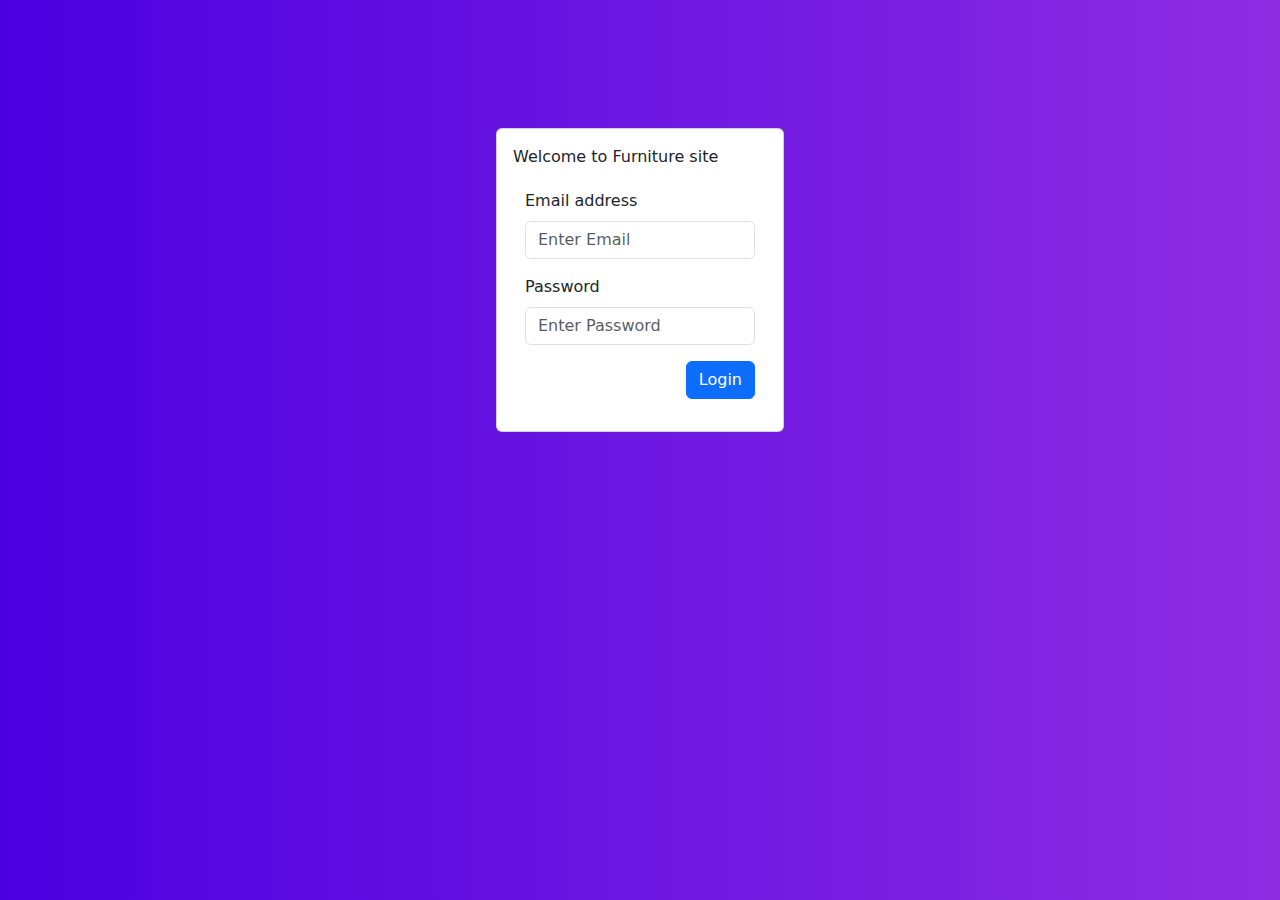
<file: login.html>
<!DOCTYPE html>
<html lang="en">
  <head>
    <meta charset="UTF-8" />
    <meta http-equiv="X-UA-Compatible" content="IE=edge" />
    <meta name="viewport" content="width=device-width, initial-scale=1.0" />
    <title>Document</title>
    <link rel="stylesheet" href="style.css" />
    <style>
      .loginPage {
        justify-content: center;
        padding-top: 10%;
      }

      body {
        background: #8e2de2; /* fallback for old browsers */
        background: -webkit-linear-gradient(
          to right,
          #4a00e0,
          #8e2de2
        ); /* Chrome 10-25, Safari 5.1-6 */
        background: linear-gradient(
          to right,
          #4a00e0,
          #8e2de2
        ); /* W3C, IE 10+/ Edge, Firefox 16+, Chrome 26+, Opera 12+, Safari 7+ */
      }
    </style>
  </head>
  <body>
    <div class="row loginPage">
      <div class="card" style="width: 18rem">
        <div class="card-body">
          <div class="row">Welcome to Furniture site</div>
          <div class="row" style="padding-top: 20px">
            <form action="javascript:login()" method="post">
              <div class="mb-3">
                <label for="email" class="form-label">Email address</label>
                <input
                  type="email"
                  class="form-control"
                  id="emailname"
                  placeholder="Enter Email"
                  required
                />
              </div>
              <div class="mb-3">
                <label for="password" class="form-label">Password</label>
                <input
                  type="password"
                  class="form-control"
                  id="password"
                  placeholder="Enter Password"
                  required
                />
              </div>
              <div class="mb-3" style="text-align: end">
                <button type="submit" class="btn btn-primary">Login</button>
              </div>
            </form>
          </div>
        </div>
      </div>
    </div>
    <script>
      function login() {
        let email = document.getElementById("emailname").value;
        localStorage.setItem("email", email);
        localStorage.setItem("isLogin", "true");
        window.location = "index.html";
      }
    </script>
  </body>
</html>
</file>
<file: style.css>
@import url("https://cdn.jsdelivr.net/npm/bootstrap@5.1.3/dist/css/bootstrap.min.css");

.navbar-light .navbar-nav .nav-link {
  color: black;
  font-weight: 600;
}

#navbarNav {
  padding-left: 150px;
}

.padding-top-50 {
  padding-top: 50px;
}

.blueColor {
  color: #0093dd;
}

.mainDivHeader {
  font-weight: bold;
  font-size: x-large;
}
</file>
